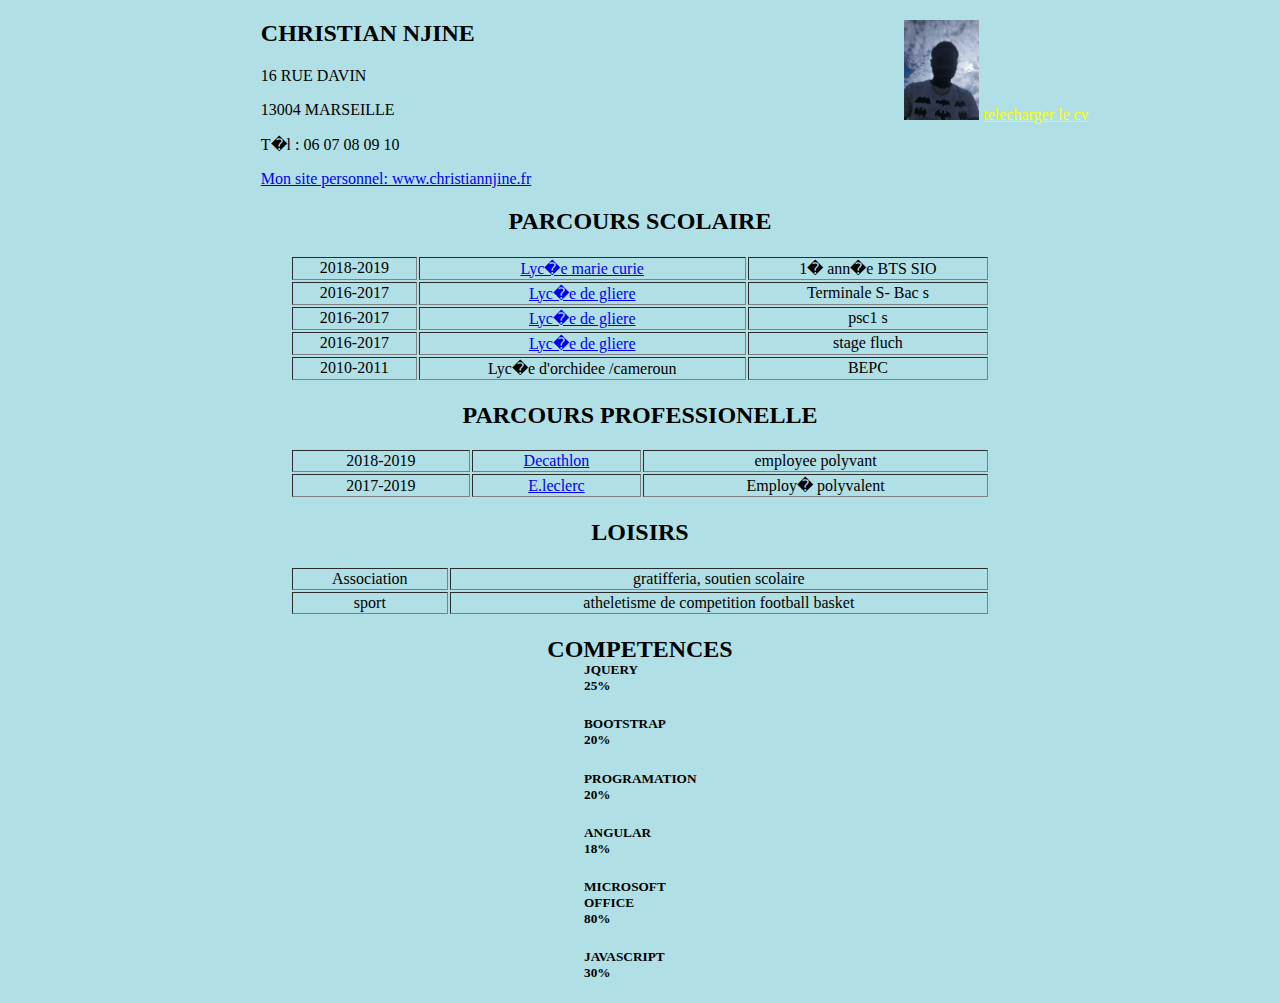
<file: site_web/cvchristian.html>
<!DOCTYPE HTML PUBLIC "-//W3C//DTD HTML 4.01//EN"
"http://www.w3.org/TR/html4/strict.dtd">
<html>
            <head>
                    <Title>Mon CV christian</Title>
            </head>
            <body style="background-color:powderblue;">

                   <div style = "margin-left:20%">
				   <p><h2> CHRISTIAN NJINE </h2></p>
				   <p> 16 RUE DAVIN </p>
				   <p> 13004 MARSEILLE </p>
				   <p> T�l : 06 07 08 09 10 </p>
				   <p> <a class="SITE GLIERE" href="http://www.christiannjine.fr" >Mon site personnel: www.christiannjine.fr </a></p>
				   </div>

				   <div style = "margin-left: 70%; position: absolute; top:20px" >
				   <IMG SRC="images/photochristian.jpg" height="20%" width="20%">
				   <a href="marseille programmeur junior.pdf"target="_blank" style="color:yellow" class="subheading"   height="22%" width="22%">telecharger le cv</a>
				   </div>


						   <p> <center> <h2> PARCOURS SCOLAIRE </h2> </center> </p>
						   <table border = "1" style="border-width:0px" width='700px' align="center">
						   <tr>
						   <td align='center'> 2018-2019</td>
						   <td align='center'> <a class="SITE marie curie" href="http://www.lyc-curie.ac-aix-marseille.fr/spip/" >Lyc�e marie curie </a>  </td>
						   <td align='center'> 1� ann�e BTS SIO </td>
						   </tr>
						   <tr>
						   <td align='center'> 2016-2017</td>
						   <td align='center'>
						   <a class="SITE GLIERE" href="http://www.ac-grenoble.fr/lycee/glieres.annemasse/" >Lyc�e de gliere </a> </td>
						   <td align='center'> Terminale S- Bac s</td>
						   </tr>
						   <tr>
						   <td align='center'> 2016-2017</td>
						   <td align='center'><a class="SITE GLIERE" href="http://www.ac-grenoble.fr/lycee/glieres.annemasse/" >Lyc�e de gliere </a></td>
						   <td align='center'> psc1 s</td>
						   </tr>
						   <tr>
						   <td align='center'> 2016-2017</td>
						   <td align='center'><a class="SITE GLIERE" href="http://www.ac-grenoble.fr/lycee/glieres.annemasse/" >Lyc�e de gliere </a></td>
						   <td align='center'> stage fluch</td>
						   </tr>
						   <tr>
						   <td align='center'> 2010-2011</td>
						   <td align='center'> Lyc�e d'orchidee /cameroun</td>
						   <td align='center'> BEPC</td>
						   </tr>
						   </table>


						    <p> <center> <h2> PARCOURS PROFESSIONELLE </h2> </center> </p>
						   <table border = "1" style="border-width:0px" width='700px' align="center">
						   <tr>
						   <td align='center'> 2018-2019</td>
						   <td align='center'><a class="SITE Decathlon" href="https://www.decathlonvillage.com/bouc-bel-air-aix-marseille-accueil" >Decathlon </a> </td>
						   <td align='center'> employee polyvant </td>
						   </tr>
						   <tr>
						   <td align='center'> 2017-2019</td>
						   <td align='center'><a class="SITE Decathlon" href="https://www.leclercdrive.fr/region-auvergne-rhone-alpes/thonon-les-bains/drive-ville-la-grand-annemasse.aspx" >E.leclerc </a> </td>
						   <td align='center'> Employ� polyvalent </td>
						   </tr>
						   </table>


						    <p> <center> <h2> LOISIRS </h2> </center> </p>
						   <table border = "1" style="border-width:0px" width='700px' align="center">
						   <tr>
						   <td align='center'> Association</td>
						   <td align='center'> gratifferia, soutien scolaire </a></td>

						   </tr>
						   <tr>
						   <td align='center'> sport</td>
						   <td align='center'> atheletisme de competition football basket</td>
						   </tr>
						   </table>




						   <p> <center> <h2> COMPETENCES </h2> </center> </p>
						   <div style = "margin-left: 45%; position: absolute; top:640px">

							<div class="col-md-6">
								<div class="progress">
								 <div class="progress-bar" role="progressbar" aria-valuenow="25" aria-valuemin="0" aria-valuemax="100" style="width:25%">
										<h5>JQUERY 25%</h5>
									</div>
								</div>
								<div class="progress">
									<div class="progress-bar" role="progressbar" aria-valuenow="20" aria-valuemin="0" aria-valuemax="100" style="width:20%">
										<h5>BOOTSTRAP 20%</h5>
									</div>
								</div>
							</div>

							<div class="col-md-6">
								<div class="progress">
									<div class="progress-bar" role="progressbar" aria-valuenow="80" aria-valuemin="0" aria-valuemax="100" style="width:80%">
										<h5>PROGRAMATION 20%</h5>
									</div>
								</div>
								<div class="progress">
									<div class="progress-bar" role="progressbar" aria-valuenow="18" aria-valuemin="0" aria-valuemax="100" style="width:18%">
										<h5>ANGULAR 18%</h5>
									</div>
								</div>
							</div>

							 <div class="col-md-6">
							 <div class="progress">
								<div class="progress-bar" role="progressbar" aria-valuenow="20" aria-valuemin="0" aria-valuemax="100" style="width:20%">
								 <h5>MICROSOFT OFFICE 80%</h5>
								 </div>
							 </div>
							 </div>

							 <div class="progress">
									<div class="progress-bar" role="progressbar" aria-valuenow="30" aria-valuemin="0" aria-valuemax="100" style="width:30%">
										<h5>JAVASCRIPT 30%</h5>
										</div>
							 </div>



					 </div>










            </body>
   </html>
</file>
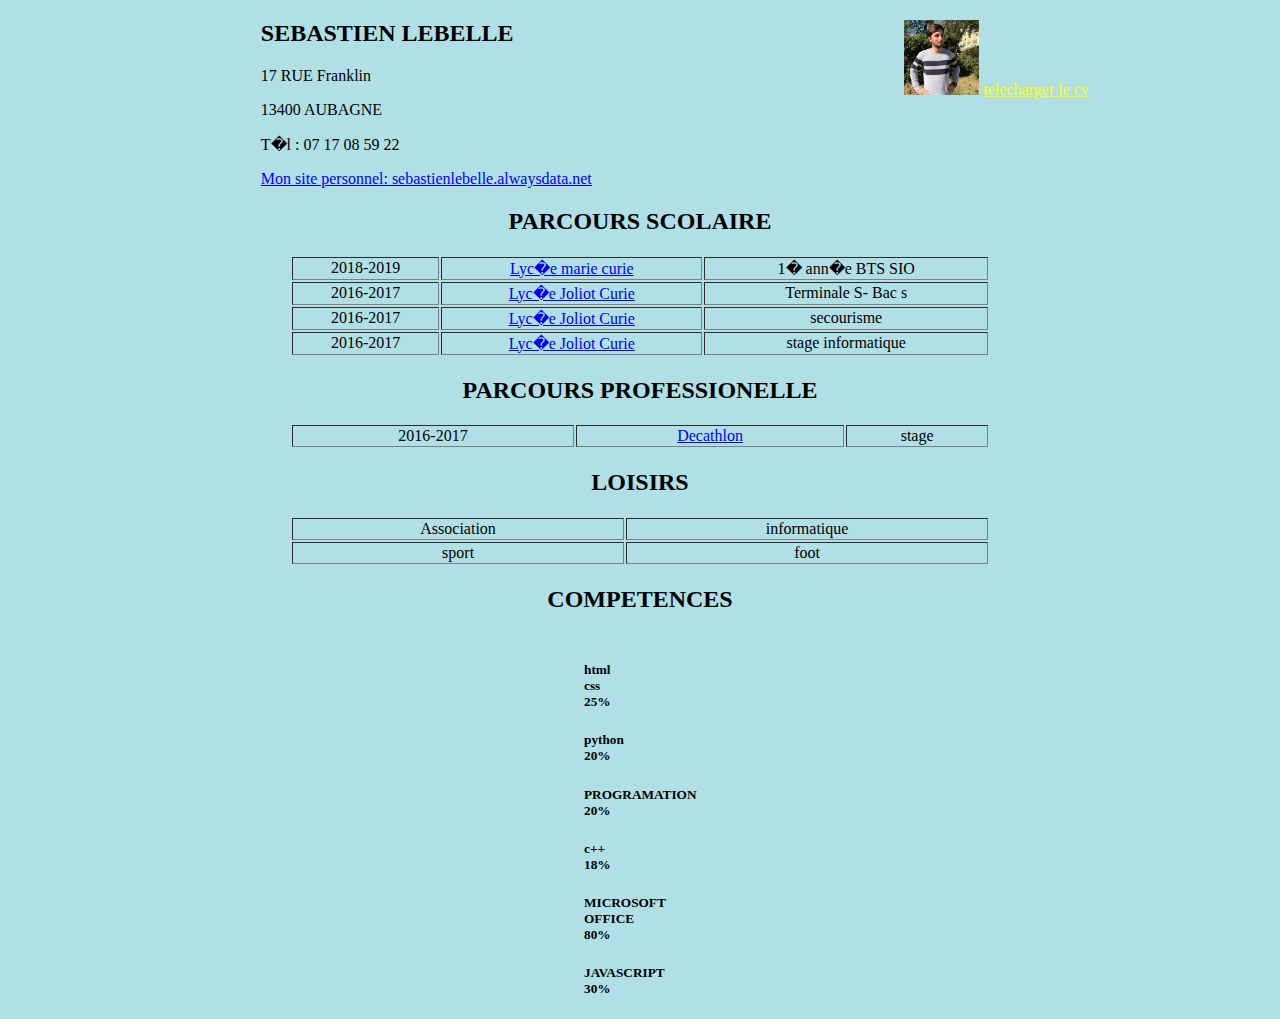
<file: site_web/cvsebastien.html>
<!DOCTYPE HTML PUBLIC "-//W3C//DTD HTML 4.01//EN"
"http://www.w3.org/TR/html4/strict.dtd">
<html>
            <head>
                    <Title>Mon CV S�bastien</Title>
            </head>
            <body style="background-color:powderblue;">
			
                   <div style = "margin-left:20%">
				   <p><h2> SEBASTIEN LEBELLE </h2></p>
				   <p> 17 RUE Franklin </p>
				   <p> 13400 AUBAGNE </p>
				   <p> T�l : 07 17 08 59 22 </p>
				   <p> <a class="SITE" href="http://sebastienlebelle.alwaysdata.net" >Mon site personnel: sebastienlebelle.alwaysdata.net </a></p>
				   </div>
				   
				   <div style = "margin-left: 70%; position: absolute; top:20px" >
				   <IMG SRC="images/photosebastien.jpg" height="20%" width="20%">
				   <a href="http://sebastienlebelle.alwaysdata.net/contents/CV.pdf"target="_blank" style="color:yellow" class="subheading"   height="22%" width="22%">telecharger le cv</a>
				   </div>
				   
				   
						   <p> <center> <h2> PARCOURS SCOLAIRE </h2> </center> </p>
						   <table border = "1" style="border-width:0px" width='700px' align="center">
						   <tr>				  
						   <td align='center'> 2018-2019</td>
						   <td align='center'> <a class="SITE marie curie" href="http://www.lyc-curie.ac-aix-marseille.fr/spip/" >Lyc�e marie curie </a>  </td>
						   <td align='center'> 1� ann�e BTS SIO </td>
						   </tr>
						   <tr>				  
						   <td align='center'> 2016-2017</td>
						   <td align='center'> 
						   <a class="SITE" href="http://www.ac-grenoble.fr/lycee/glieres.annemasse/" >Lyc�e Joliot Curie </a> </td>
						   <td align='center'> Terminale S- Bac s</td>
						   </tr>
						   <tr>				  
						   <td align='center'> 2016-2017</td>
						   <td align='center'><a class="SITE" href="http://www.ac-grenoble.fr/lycee/glieres.annemasse/" >Lyc�e Joliot Curie </a></td>
						   <td align='center'> secourisme</td>
						   </tr>
						   <tr>				  
						   <td align='center'> 2016-2017</td>
						   <td align='center'><a class="SITE" href="http://www.ac-grenoble.fr/lycee/glieres.annemasse/" >Lyc�e Joliot Curie </a></td>
						   <td align='center'> stage informatique</td>
						   </tr>
						   </table>


						    <p> <center> <h2> PARCOURS PROFESSIONELLE </h2> </center> </p>
						   <table border = "1" style="border-width:0px" width='700px' align="center">
						   <tr>				  
						   <td align='center'> 2016-2017</td>
						   <td align='center'><a class="SITE" href="https://www.decathlonvillage.com/bouc-bel-air-aix-marseille-accueil" >Decathlon </a> </td>
						   <td align='center'> stage </td>
						   </tr>
						   </table>


						    <p> <center> <h2> LOISIRS </h2> </center> </p>
						   <table border = "1" style="border-width:0px" width='700px' align="center">
						   <tr>				  
						   <td align='center'> Association</td>
						   <td align='center'> informatique </a></td>
						   
						   </tr>
						   <tr>				  
						   <td align='center'> sport</td>
						   <td align='center'> foot</td>
						   </tr>
						   </table>




						   <p> <center> <h2> COMPETENCES </h2> </center> </p>
						   <div style = "margin-left: 45%; position: absolute; top:640px">
						   
							<div class="col-md-6">
								<div class="progress"> 
									<div class="progress-bar" role="progressbar" aria-valuenow="25" aria-valuemin="0" aria-valuemax="100" style="width:25%">
										<h5>html css 25%</h5>
									</div>
								</div>
								<div class="progress"> 
									<div class="progress-bar" role="progressbar" aria-valuenow="20" aria-valuemin="0" aria-valuemax="100" style="width:20%">
										<h5>python 20%</h5>
									</div>
								</div>
							</div>

							<div class="col-md-6">
								<div class="progress"> 
									<div class="progress-bar" role="progressbar" aria-valuenow="80" aria-valuemin="0" aria-valuemax="100" style="width:80%">
										<h5>PROGRAMATION 20%</h5>
									</div>
								</div>
								<div class="progress"> 
									<div class="progress-bar" role="progressbar" aria-valuenow="18" aria-valuemin="0" aria-valuemax="100" style="width:18%">
										<h5>c++ 18%</h5>
									</div>
								</div>
							</div>

							 <div class="col-md-6">
							 <div class="progress">
								<div class="progress-bar" role="progressbar" aria-valuenow="20" aria-valuemin="0" aria-valuemax="100" style="width:20%">
								 <h5>MICROSOFT OFFICE 80%</h5> 
								 </div>
							 </div>
							 </div>
							 
							 <div class="progress"> 
									<div class="progress-bar" role="progressbar" aria-valuenow="30" aria-valuemin="0" aria-valuemax="100" style="width:30%">
										<h5>JAVASCRIPT 30%</h5>
										</div>
							 </div>



					 </div>
						   




						   
				   
				   
				   
															
            </body>
   </html>
</file>
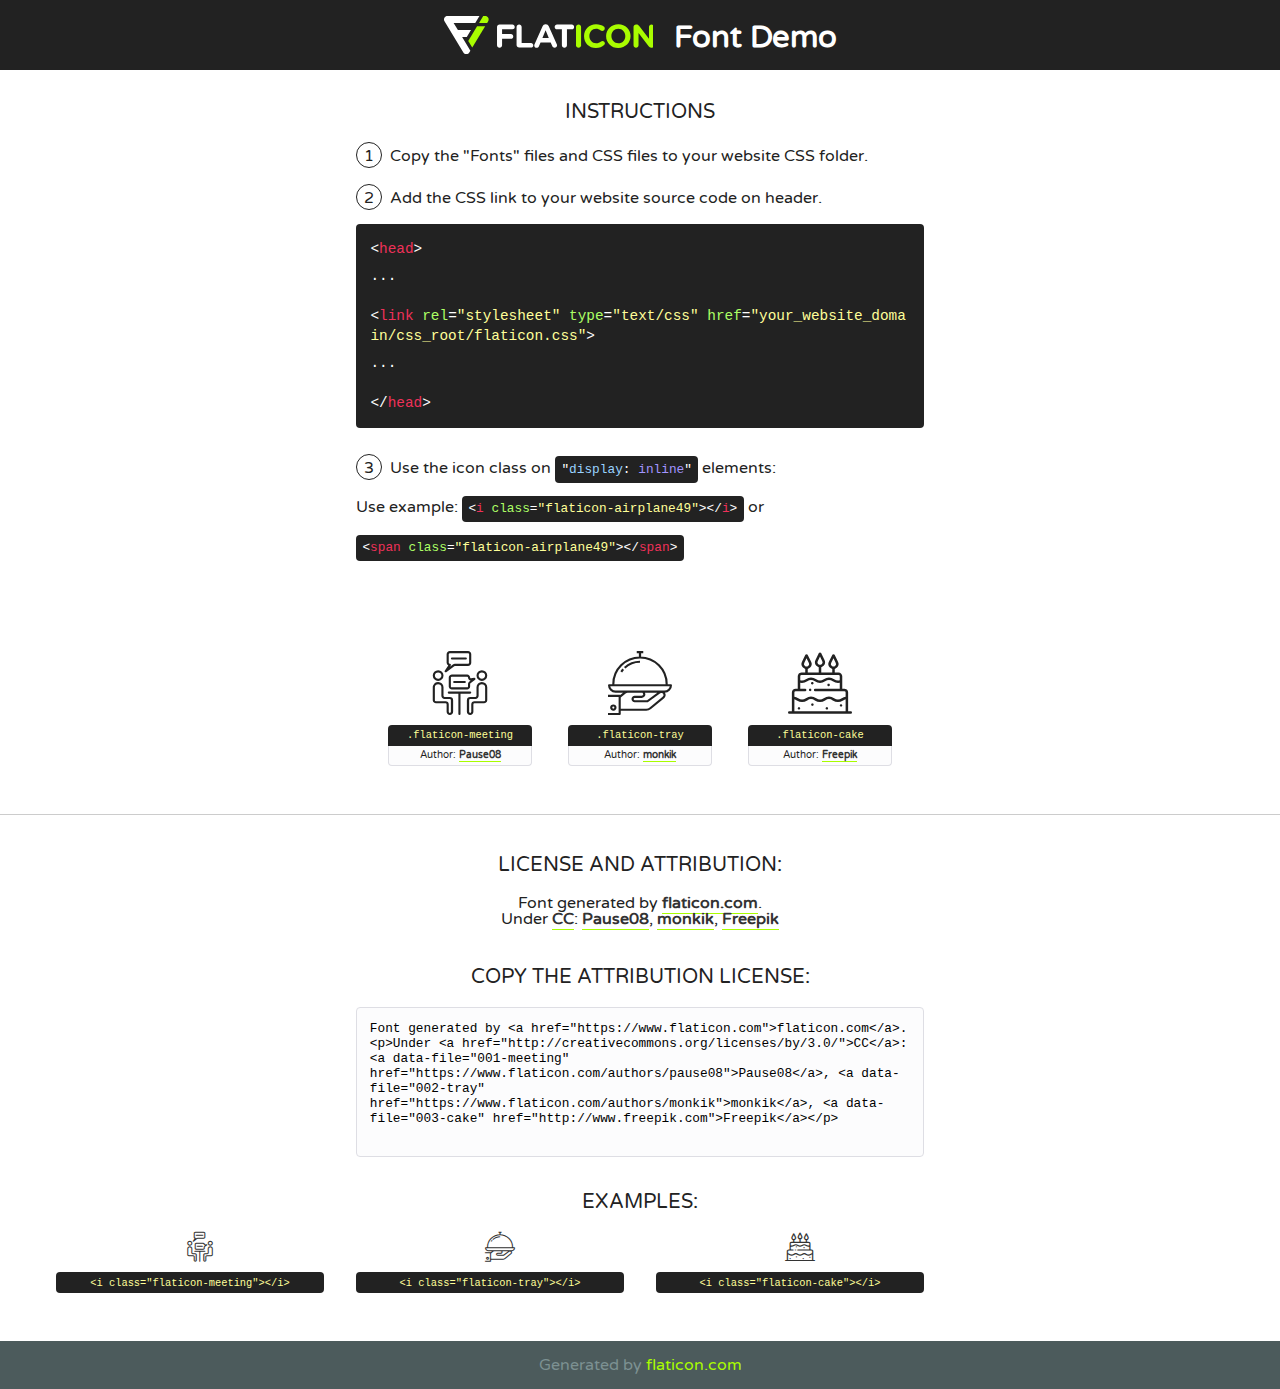
<file: site_web/fonts/flaticon/font/flaticon.html>
<!DOCTYPE html>
<!--
  Flaticon icon font: Flaticon
  Creation date: 25/06/2019 04:34
-->
<html>
<!DOCTYPE html>
<html>

<head>
    <title>Flaticon WebFont</title>
    <link href="http://fonts.googleapis.com/css?family=Varela+Round" rel="stylesheet" type="text/css" />
    <link rel="stylesheet" type="text/css" href="flaticon.css">
    <meta charset="UTF-8">
    <style>
    html, body, div, span, applet, object, iframe,
    h1, h2, h3, h4, h5, h6, p, blockquote, pre,
    a, abbr, acronym, address, big, cite, code,
    del, dfn, em, img, ins, kbd, q, s, samp,
    small, strike, strong, sub, sup, tt, var,
    b, u, i, center,
    dl, dt, dd, ol, ul, li,
    fieldset, form, label, legend,
    table, caption, tbody, tfoot, thead, tr, th, td,
    article, aside, canvas, details, embed, 
    figure, figcaption, footer, header, hgroup, 
    menu, nav, output, ruby, section, summary,
    time, mark, audio, video {
        margin: 0;
        padding: 0;
        border: 0;
        font-size: 100%;
        font: inherit;
        vertical-align: baseline;
    }
    /* HTML5 display-role reset for older browsers */
    article, aside, details, figcaption, figure, 
    footer, header, hgroup, menu, nav, section {
        display: block;
    }
    body {
        line-height: 1;
    }
    ol, ul {
        list-style: none;
    }
    blockquote, q {
        quotes: none;
    }
    blockquote:before, blockquote:after,
    q:before, q:after {
        content: '';
        content: none;
    }
    table {
        border-collapse: collapse;
        border-spacing: 0;
    }
    body {
        font-family: 'Varela Round', Helvetica, Arial, sans-serif;
        font-size: 16px;
        color: #222;
    }
    a {
        color: #333;
        border-bottom: 1px solid #a9fd00;
        font-weight: bold;
        text-decoration: none;
    }
    * {
        -moz-box-sizing: border-box;
        -webkit-box-sizing: border-box;
        box-sizing: border-box;
        margin: 0;
        padding: 0;
    }
    [class^="flaticon-"]:before, [class*=" flaticon-"]:before, [class^="flaticon-"]:after, [class*=" flaticon-"]:after {
        font-family: Flaticon;
        font-size: 30px;
        font-style: normal;
        margin-left: 20px;
        color: #333;
    }
    .wrapper {
        max-width: 600px;
        margin: auto;
        padding: 0 1em;
    }
    .title {
        font-size: 1.25em;
        text-align: center;
        margin-bottom: 1em;
        text-transform: uppercase;
    }
    header {
        text-align: center;
        background-color: #222;
        color: #fff;
        padding: 1em;
    }
    header .logo {
        width: 210px;
        height: 38px;
        display: inline-block;
        vertical-align: middle;
        margin-right: 1em;
        border: none;
    }
    header strong {
        font-size: 1.95em;
        font-weight: bold;
        vertical-align: middle;
        margin-top: 5px;
        display: inline-block;
    }
    .demo {
        margin: 2em auto;
        line-height: 1.25em;
    }
    .demo ul li {
        margin-bottom: 1em;
    }
    .demo ul li .num {
        color: #222;
        border-radius: 20px;
        display: inline-block;
        width: 26px;
        padding: 3px;
        height: 26px;
        text-align: center;
        margin-right: 0.5em;
        border: 1px solid #222;
    }
    .demo ul li code {
        background-color: #222;
        border-radius: 4px;
        padding: 0.25em 0.5em;
        display: inline-block;
        color: #fff;
        font-family: Consolas,Monaco,Lucida Console,Liberation Mono,DejaVu Sans Mono,Bitstream Vera Sans Mono,Courier New, monospace;
        font-weight: lighter;
        margin-top: 1em;
        font-size: 0.8em;
        word-break: break-all;
    }
    .demo ul li code.big {
        padding: 1em;
        font-size: 0.9em;
    }
    .demo ul li code .red {
        color: #EF3159;
    }
    .demo ul li code .green {
        color: #ACFF65;
    }
    .demo ul li code .yellow {
        color: #FFFF99;
    }
    .demo ul li code .blue {
        color: #99D3FF;
    }
    .demo ul li code .purple {
        color: #A295FF;
    }
    .demo ul li code .dots {
        margin-top: 0.5em;
        display: block;
    }
    #glyphs {
        border-bottom: 1px solid #ccc;
        padding: 2em 0;
        text-align: center;
    }
    .glyph {
        display: inline-block;
        width: 9em;
        margin: 1em;
        text-align: center;
        vertical-align: top;
        background: #FFF;
    }
    .glyph .glyph-icon {
        padding: 10px;
        display: block;
        font-family:"Flaticon";
        font-size: 64px;
        line-height: 1;
    }
    .glyph .glyph-icon:before {
        font-size: 64px;
        color: #222;
        margin-left: 0;
    }
    .class-name {
        font-size: 0.65em;
        background-color: #222;
        color: #fff;
        border-radius: 4px 4px 0 0;
        padding: 0.5em;
        color: #FFFF99;
        font-family: Consolas,Monaco,Lucida Console,Liberation Mono,DejaVu Sans Mono,Bitstream Vera Sans Mono,Courier New, monospace;
    }
    .author-name {
        font-size: 0.6em;
        background-color: #fcfcfd;
        border: 1px solid #DEDEE4;
        border-top: 0;
        border-radius: 0 0 4px 4px;
        padding: 0.5em;
    }
    .class-name:last-child {
        font-size: 10px;
        color:#888;
    }
    .class-name:last-child a {
        font-size: 10px;
        color:#555;
    }
    .class-name:last-child a:hover {
        color:#a9fd00;
    }
    .glyph > input {
        display: block;
        width: 100px;
        margin: 5px auto;
        text-align: center;
        font-size: 12px;
        cursor: text;
    }
    .glyph > input.icon-input {
        font-family:"Flaticon";
        font-size: 16px;
        margin-bottom: 10px;
    }
    .attribution .title {
        margin-top: 2em;
    }
    .attribution textarea {
        background-color: #fcfcfd;
        padding: 1em;
        border: none;
        box-shadow: none;
        border: 1px solid #DEDEE4;
        border-radius: 4px;
        resize: none;
        width: 100%;
        height: 150px;
        font-size: 0.8em;
        font-family: Consolas,Monaco,Lucida Console,Liberation Mono,DejaVu Sans Mono,Bitstream Vera Sans Mono,Courier New, monospace;
        -webkit-appearance: none;
    }
    .iconsuse {
        margin: 2em auto;
        text-align: center;
        max-width: 1200px;
    }
    .iconsuse:after {
        content: '';
        display: table;
        clear: both;
    }
    .iconsuse .image {
        float: left;
        width: 25%;
        padding: 0 1em;
    }
    .iconsuse .image p {
        margin-bottom: 1em;
    }
    .iconsuse .image span {
        display: block;
        font-size: 0.65em;
        background-color: #222;
        color: #fff;
        border-radius: 4px;
        padding: 0.5em;
        color: #FFFF99;
        margin-top: 1em;
        font-family: Consolas,Monaco,Lucida Console,Liberation Mono,DejaVu Sans Mono,Bitstream Vera Sans Mono,Courier New, monospace;
    }
    #footer {
        text-align: center;
        background-color: #4C5B5C;
        color: #7c9192;
        padding: 1em;
    }
    #footer a {
        border: none;
        color: #a9fd00;
        font-weight: normal;
    }
    @media (max-width: 960px) {
        .iconsuse .image {
            width: 50%;
        }
    }
    @media (max-width: 560px) {
        .iconsuse .image {
            width: 100%;
        }
    }
    </style>
</head>

<body class="characters-off">

    <header>
        <a href="https://www.flaticon.com" target="_blank" class="logo">
            <svg version="1.1" xmlns="http://www.w3.org/2000/svg" xmlns:xlink="http://www.w3.org/1999/xlink" xmlns:a="http://ns.adobe.com/AdobeSVGViewerExtensions/3.0/" viewBox="0 0 560.875 102.036" enable-background="new 0 0 560.875 102.036" xml:space="preserve">
                <defs>
                </defs>
                <g>
                    <g class="letters">
                        <path fill="#ffffff" d="M141.596,29.675c0-3.777,2.985-6.767,6.764-6.767h34.438c3.426,0,6.15,2.728,6.15,6.15
                        c0,3.43-2.724,6.149-6.15,6.149h-27.674v13.091h23.719c3.429,0,6.151,2.724,6.151,6.15c0,3.43-2.723,6.149-6.151,6.149h-23.719
                        v17.574c0,3.773-2.986,6.761-6.764,6.761c-3.779,0-6.764-2.989-6.764-6.761V29.675z"></path>
                        <path fill="#ffffff" d="M193.844,29.149c0-3.781,2.985-6.767,6.764-6.767c3.776,0,6.763,2.985,6.763,6.767v42.957h25.039
                        c3.426,0,6.149,2.726,6.149,6.153c0,3.425-2.723,6.15-6.149,6.15h-31.802c-3.779,0-6.764-2.986-6.764-6.768V29.149z"></path>
                        <path fill="#ffffff" d="M241.891,75.71l21.438-48.407c1.492-3.341,4.215-5.357,7.906-5.357h0.792
                        c3.686,0,6.323,2.017,7.815,5.357l21.439,48.407c0.436,0.967,0.701,1.845,0.701,2.723c0,3.602-2.809,6.501-6.414,6.501
                        c-3.161,0-5.269-1.845-6.499-4.655l-4.132-9.661h-27.059l-4.301,10.102c-1.144,2.631-3.426,4.214-6.237,4.214
                        c-3.517,0-6.24-2.81-6.24-6.325C241.1,77.64,241.451,76.677,241.891,75.71z M279.932,58.666l-8.521-20.297l-8.526,20.297H279.932
                        z"></path>
                        <path fill="#ffffff" d="M314.864,35.387H301.86c-3.429,0-6.239-2.813-6.239-6.238c0-3.429,2.811-6.24,6.239-6.24h39.533
                        c3.426,0,6.237,2.811,6.237,6.24c0,3.425-2.811,6.238-6.237,6.238h-13.001v42.785c0,3.773-2.99,6.761-6.764,6.761
                        c-3.779,0-6.764-2.989-6.764-6.761V35.387z"></path>
                        <path fill="#A9FD00" d="M352.615,29.149c0-3.781,2.985-6.767,6.767-6.767c3.774,0,6.761,2.985,6.761,6.767v49.024
                        c0,3.773-2.987,6.761-6.761,6.761c-3.781,0-6.767-2.989-6.767-6.761V29.149z"></path>
                        <path fill="#A9FD00" d="M374.132,53.836v-0.179c0-17.481,13.178-31.801,32.065-31.801c9.22,0,15.459,2.458,20.557,6.238
                        c1.402,1.054,2.637,2.985,2.637,5.357c0,3.692-2.985,6.59-6.681,6.59c-1.845,0-3.071-0.702-4.044-1.319
                        c-3.776-2.813-7.729-4.393-12.562-4.393c-10.364,0-17.831,8.611-17.831,19.154v0.173c0,10.542,7.291,19.329,17.831,19.329
                        c5.715,0,9.492-1.756,13.359-4.834c1.049-0.874,2.458-1.491,4.039-1.491c3.429,0,6.325,2.813,6.325,6.236
                        c0,2.106-1.056,3.78-2.282,4.834c-5.539,4.834-12.036,7.733-21.878,7.733C387.572,85.464,374.132,71.493,374.132,53.836z"></path>
                        <path fill="#A9FD00" d="M433.009,53.836v-0.179c0-17.481,13.79-31.801,32.766-31.801c18.981,0,32.592,14.143,32.592,31.628v0.173
                        c0,17.483-13.785,31.807-32.769,31.807C446.625,85.464,433.009,71.32,433.009,53.836z M484.224,53.836v-0.179
                        c0-10.539-7.725-19.326-18.626-19.326c-10.893,0-18.449,8.611-18.449,19.154v0.173c0,10.542,7.73,19.329,18.626,19.329
                        C476.676,72.986,484.224,64.378,484.224,53.836z"></path>
                        <path fill="#A9FD00" d="M506.233,29.321c0-3.774,2.99-6.763,6.767-6.763h1.401c3.252,0,5.183,1.583,7.029,3.953l26.093,34.265
                        V29.059c0-3.692,2.99-6.677,6.681-6.677c3.683,0,6.671,2.985,6.671,6.677v48.934c0,3.78-2.987,6.765-6.764,6.765h-0.436
                        c-3.257,0-5.188-1.581-7.034-3.953l-27.056-35.492v32.944c0,3.687-2.985,6.676-6.678,6.676c-3.683,0-6.673-2.989-6.673-6.676
                        V29.321z"></path>
                    </g>
                    <g class="insignia">
                        <path fill="#ffffff" d="M48.372,56.137h12.517l11.156-18.537H37.186L25.688,18.539h57.825L94.668,0H9.271
                        C5.925,0,2.842,1.801,1.198,4.716c-1.644,2.907-1.593,6.482,0.134,9.343l50.38,83.501c1.678,2.781,4.689,4.476,7.938,4.476
                        c3.246,0,6.257-1.695,7.935-4.476l2.898-4.804L48.372,56.137z"></path>
                        <g class="i">
                            <path fill="#A9FD00" d="M93.575,18.539h0.031v0.004l21.652,0.004l2.705-4.488c1.727-2.861,1.778-6.436,0.133-9.343
                            C116.454,1.801,113.371,0,110.026,0h-5.294L93.575,18.539z"></path>
                            <polygon fill="#A9FD00" points="88.291,27.356 64.725,66.486 75.519,84.404 109.942,27.356"></polygon>
                        </g>
                    </g>
                </g>
            </svg>
        </a>
        <strong>Font Demo</strong>
    </header>


    <section class="demo wrapper">

        <p class="title">Instructions</p>

        <ul>
            <li>
                <span class="num">1</span>Copy the "Fonts" files and CSS files to your website CSS folder.
            </li>
            <li>
                <span class="num">2</span>Add the CSS link to your website source code on header.
                <code class="big">
                    &lt;<span class="red">head</span>&gt;
                    <br/><span class="dots">...</span>
                    <br/>&lt;<span class="red">link</span> <span class="green">rel</span>=<span class="yellow">"stylesheet"</span> <span class="green">type</span>=<span class="yellow">"text/css"</span> <span class="green">href</span>=<span class="yellow">"your_website_domain/css_root/flaticon.css"</span>&gt;
                    <br/><span class="dots">...</span>
                    <br/>&lt;/<span class="red">head</span>&gt;
                </code>
            </li>

            <li>
                <p>
                    <span class="num">3</span>Use the icon class on <code>"<span class="blue">display</span>:<span class="purple"> inline</span>"</code> elements:
                    <br />
                    Use example: <code>&lt;<span class="red">i</span> <span class="green">class</span>=<span class="yellow">&quot;flaticon-airplane49&quot;</span>&gt;&lt;/<span class="red">i</span>&gt;</code> or <code>&lt;<span class="red">span</span> <span class="green">class</span>=<span class="yellow">&quot;flaticon-airplane49&quot;</span>&gt;&lt;/<span class="red">span</span>&gt;</code>
            </li>
        </ul>

    </section>




   <section id="glyphs">          
    
      
        <div class="glyph"><div class="glyph-icon flaticon-meeting"></div>
            <div class="class-name">.flaticon-meeting</div>
            <div class="author-name">Author: <a data-file="001-meeting" href="https://www.flaticon.com/authors/pause08">Pause08</a> </div> 
        </div>        
        
        <div class="glyph"><div class="glyph-icon flaticon-tray"></div>
            <div class="class-name">.flaticon-tray</div>
            <div class="author-name">Author: <a data-file="002-tray" href="https://www.flaticon.com/authors/monkik">monkik</a> </div> 
        </div>        
        
        <div class="glyph"><div class="glyph-icon flaticon-cake"></div>
            <div class="class-name">.flaticon-cake</div>
            <div class="author-name">Author: <a data-file="003-cake" href="http://www.freepik.com">Freepik</a> </div> 
        </div>        
        

    </section>



    <section class="attribution wrapper"   style="text-align:center;">

      <div class="title">License and attribution:</div><div class="attrDiv">Font generated by <a href="https://www.flaticon.com">flaticon.com</a>. <div><p>Under <a href="http://creativecommons.org/licenses/by/3.0/">CC</a>: <a data-file="001-meeting" href="https://www.flaticon.com/authors/pause08">Pause08</a>, <a data-file="002-tray" href="https://www.flaticon.com/authors/monkik">monkik</a>, <a data-file="003-cake" href="http://www.freepik.com">Freepik</a></p>  </div>
      </div>
      <div class="title">Copy the Attribution License:</div>

    <textarea onclick="this.focus();this.select();">Font generated by &lt;a href=&quot;https://www.flaticon.com&quot;&gt;flaticon.com&lt;/a&gt;. <p>Under <a href="http://creativecommons.org/licenses/by/3.0/">CC</a>: <a data-file="001-meeting" href="https://www.flaticon.com/authors/pause08">Pause08</a>, <a data-file="002-tray" href="https://www.flaticon.com/authors/monkik">monkik</a>, <a data-file="003-cake" href="http://www.freepik.com">Freepik</a></p>  
     </textarea>

    </section>

    <section class="iconsuse">

          <div class="title">Examples:</div>            
             
            <div class="image">
                <p>
                    <i class="glyph-icon flaticon-meeting"></i> 
                    <span>&lt;i class=&quot;flaticon-meeting&quot;&gt;&lt;/i&gt;</span>
                </p>
            </div>
            
            <div class="image">
                <p>
                    <i class="glyph-icon flaticon-tray"></i> 
                    <span>&lt;i class=&quot;flaticon-tray&quot;&gt;&lt;/i&gt;</span>
                </p>
            </div>
            
            <div class="image">
                <p>
                    <i class="glyph-icon flaticon-cake"></i> 
                    <span>&lt;i class=&quot;flaticon-cake&quot;&gt;&lt;/i&gt;</span>
                </p>
            </div>
                       
        </div>
                            
    </section>

<div id="footer">
    <div>Generated by <a href="https://www.flaticon.com">flaticon.com</a>
    </div>
</div>



</body>
</html>
</file>
<file: site_web/fonts/flaticon/font/flaticon.css>
/*
  	Flaticon icon font: Flaticon
  	Creation date: 25/06/2019 04:34
  	*/

@font-face {
  font-family: "Flaticon";
  src: url("./Flaticon.eot");
  src: url("./Flaticon.eot?#iefix") format("embedded-opentype"),
       url("./Flaticon.woff2") format("woff2"),
       url("./Flaticon.woff") format("woff"),
       url("./Flaticon.ttf") format("truetype"),
       url("./Flaticon.svg#Flaticon") format("svg");
  font-weight: normal;
  font-style: normal;
}

@media screen and (-webkit-min-device-pixel-ratio:0) {
  @font-face {
    font-family: "Flaticon";
    src: url("./Flaticon.svg#Flaticon") format("svg");
  }
}

[class^="flaticon-"]:before, [class*=" flaticon-"]:before,
[class^="flaticon-"]:after, [class*=" flaticon-"]:after {   
  font-family: Flaticon;
        font-size: 20px;
font-style: normal;
margin-left: 20px;
}

.flaticon-meeting:before { content: "\f100"; }
.flaticon-tray:before { content: "\f101"; }
.flaticon-cake:before { content: "\f102"; }
</file>
